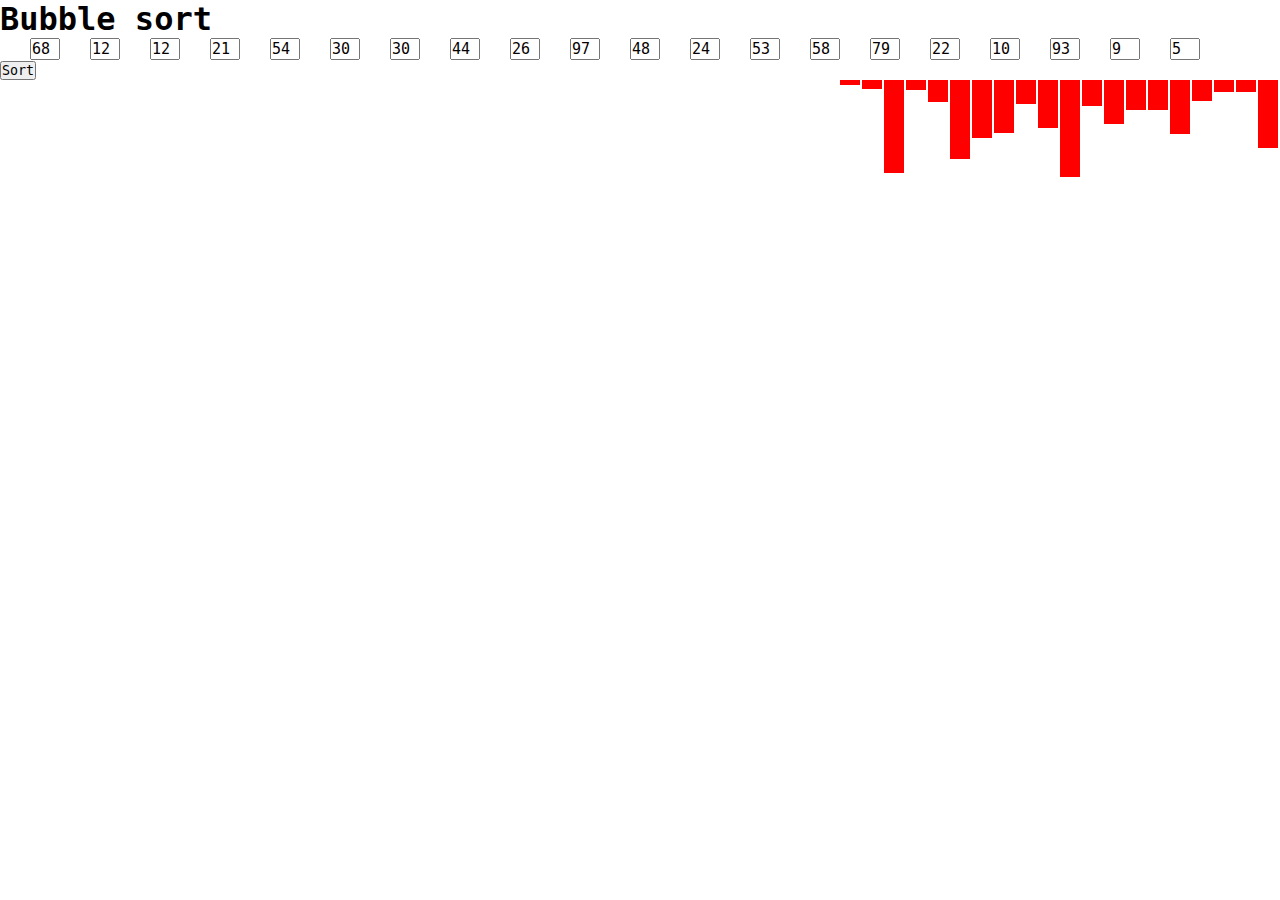
<file: Personalweb/MyWeb/home.html>
<!DOCTYPE html>
<html>
<head>
	<meta charset="UTF-8" />
	<link rel="stylesheet" href="style.css">
    <title>Bubble sort</title>
    <style>
        .bar {
            display: inline-block;
            width: 20px;
            height: 50px;
            margin-right: 2px;
            background-color: red;
			text-align: center;
			float: right;
        }
        input {
            width: 30px;
			color: rgb(6, 1, 1);
   			 font-size: 15px;
    		font-weight: 500;
   			 margin-left: 30px;
    		transition: .2s linear;
        }
    </style>
</head>
<body>
    <h1>Bubble sort</h1>
    <div id="inputs"></div>
    <button onclick="sort()">Sort</button>
    <div id="container"></div>
    <script>
        // Generate random array
        let arr = [...Array(20)].map(() => Math.floor(Math.random() * 100));

        // Display array as inputs
        const inputs = document.getElementById("inputs");
        for (let i = 0; i < arr.length; i++) {
            const input = document.createElement("input");
            input.value = arr[i];
            inputs.appendChild(input);
        }

        // Display array as bars
        const container = document.getElementById("container");
        for (let i = 0; i < arr.length; i++) {
            const bar = document.createElement("div");
            bar.classList.add("bar");
            bar.style.height = `${arr[i]}px`;
            container.appendChild(bar);
        }

        // Sort function
        function sort() {
            // Update array from inputs
            arr = [];
            const inputs = document.getElementsByTagName("input");
            for (let i = 0; i < inputs.length; i++) {
                arr.push(parseInt(inputs[i].value));
            }

            // Perform bubble sort
            let swapped = true;
            while (swapped) {
                swapped = false;
                for (let i = 0; i < arr.length - 1; i++) {
                    if (arr[i] > arr[i + 1]) {
                        // Swap values in array
                        [arr[i], arr[i + 1]] = [arr[i + 1], arr[i]];

                        // Update inputs
                        inputs[i].value = arr[i];
                        inputs[i + 1].value = arr[i + 1];

                        // Update bars
                        const bars = document.getElementsByClassName("bar");
                        bars[i].style.height = `${arr[i]}px`;
                        bars[i + 1].style.height = `${arr[i + 1]}px`;

                        // Set swapped flag
                        swapped = true;
                    }
                }
            }
        }
    </script>
</body>
</html>
</file>
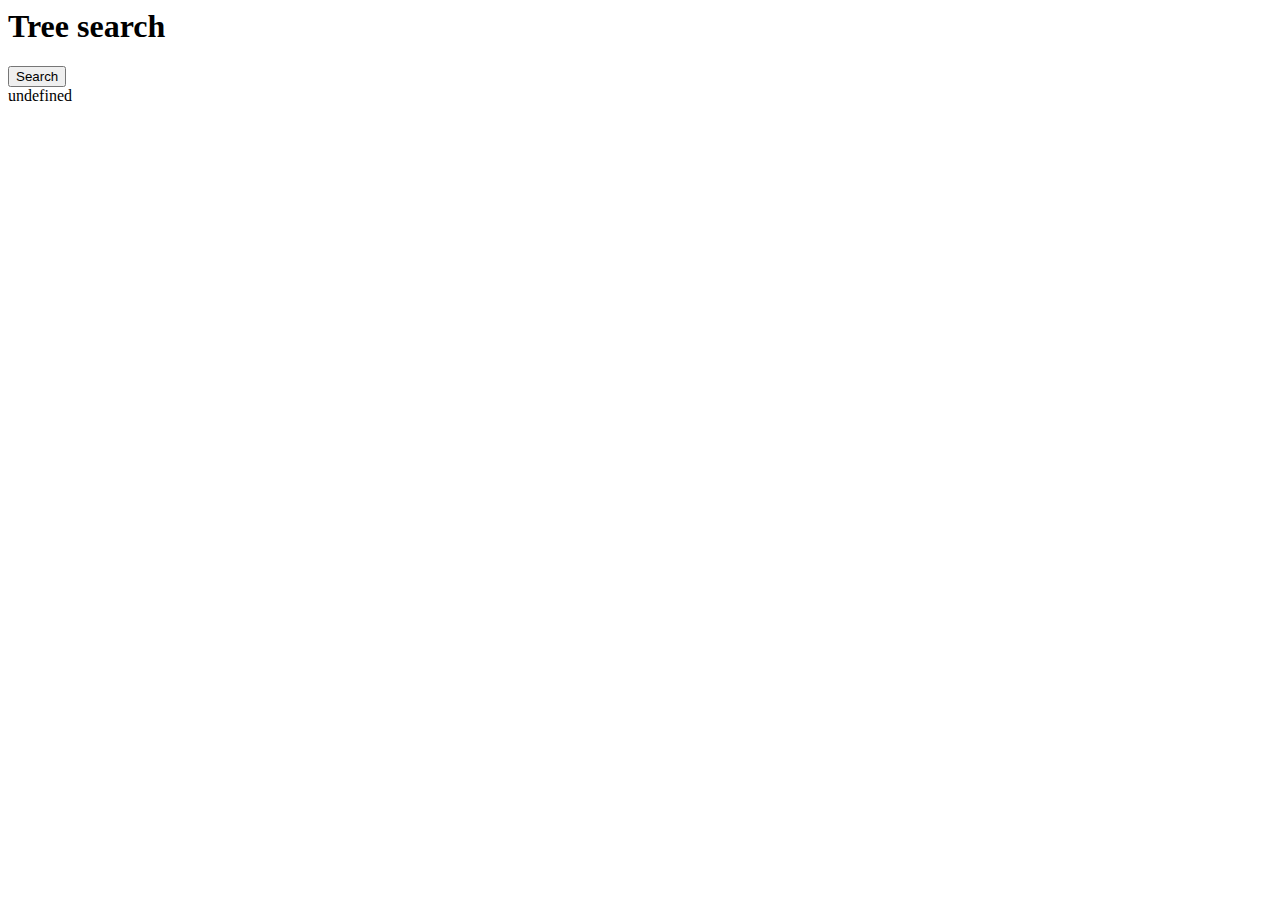
<file: Personalweb/Sorters/tree.html>
<html>
<head>
    <title>Tree search</title>
    <style>
        #tree {
            white-space: nowrap;
        }
        .node {
            display: inline-block;
            text-align: center;
            border: 1px solid black;
            padding: 5px;
            margin: 5px;
        }
        .node.visited {
            background-color: green;
        }
    </style>
</head>
<body>
    <h1>Tree search</h1>
    <div id="inputs"></div>
    <button onclick="search()">Search</button>
    <div id="tree"></div>
    <script>
        // Generate random tree
        const tree = {
            value: 50,
            left: {
                value: 25,
                left: { value: 12 },
                right: { value: 37 }
            },
            right: {
                value: 75,
                left: { value: 62 },
                right: { value: 87 }
            }
        };

        // Display tree as inputs
        const inputs = document.getElementById("inputs");
        traverse(tree, node => {
            const input = document.createElement("input");
            input.value = node.value;
            inputs.appendChild(input);
        });

        // Display tree as HTML
        const treeDiv = document.getElementById("tree");
        treeDiv.innerHTML = generateTreeHtml(tree);

        // Search function
        function search() {
            // Update tree from inputs
            let inputValues = [];
            const inputs = document.getElementsByTagName("input");
            for (let i = 0; i < inputs.length; i++) {
                inputValues.push(parseInt(inputs[i].value));
            }
            tree = createTree(inputValues);

            // Perform search
            const visitedNodes = dfs(tree, value => value === 75);

            // Highlight visited nodes
            traverse(tree, node => {
                const nodeDiv = document.getElementById(node.value);
                if (visitedNodes.includes(node)) {
                    nodeDiv.classList.add("visited");
                } else {
                    nodeDiv.classList.remove("visited");
                }
            });

            // Update HTML
            treeDiv.innerHTML = generateTreeHtml(tree);
        }

        // Helper functions
        function createTree(values) {
            // Create tree from array of values
        }

        function traverse(node, callback) {
            // Traverse tree and execute callback for each node
        }

        function dfs(node, predicate) {
            // Perform depth-first search on tree and return visited nodes
        }

        function generateTreeHtml(node) {
            // Generate HTML for tree
        }
    </script>
</body>
</html>
</file>
<file: Personalweb/MyWeb/style.css>
@import url('https://fonts.googleapis.com/css2?family=Montserrat:wght@300&family=Ubuntu+Mono:wght@700&display=swap');

*{
    margin: 0;
    padding: 0;
    text-decoration: none;
    font-family: 'Ubuntu Mono', monospace;
    box-sizing: border-box;
  
  }
  
  .navbar{
    position: fixed;
    background-color: transparent;
    width: 100%;
    padding: 30px 0;
    top: 0;
    z-index: 999;
    transition: .3s linear;
  }

  .logo{
    width: 44px;
    height: 32px;
    background-image: url(/images/trap\ meet\ cover.png) no-repeat;
    background-size: contain;
  }
  .inner-width{
    max-width: 1300px;
    margin: auto;
    padding: 0 40px;
  }
  
  .navbar .inner-width{
    display: flex;
    align-items: center;
    justify-content: space-between;
  }
  
  .sticky{
    background-color: rgb(0, 0, 0);
    padding: 18px 0;
  }
  
  .sticky .logo{
    
  }
  
  .sticky .navbar-menu a{
    color: white;
  }
  
  .sticky .menu-toggler span{
    background-color: rgb(0, 0, 0);
  }
  
 
  
  .menu-toggler{
    background: none;
    width: 30px;
    border: none;
    cursor: pointer;
    position: relative;
    outline: none;
    z-index: 999;
    display: none;
  }
  
  .menu-toggler span{
    display: block;
    height: 3px;
    background-color: rgb(255, 255, 255);
    margin: 6px 0;
    position: relative;
    transition: .3s linear;
  }
  
  .navbar-menu a{
    color: rgb(255, 255, 255);
    font-size: 15px;
    font-weight: 500;
    margin-left: 30px;
    transition: .2s linear;
  }
  
  .navbar-menu a:hover{
    color: rgb(0, 255, 34);
  }

  .donuts{
    position: absolute;
    left: 0;
    top: 0px;
    z-index: -1;
  }


  
  #home{
    
    /*background-color: beige;*/
    height:100vh;
    min-height: 500px;
    background: url(/images/out-of-focus-106651_960_720.png) no-repeat center;
    background-size: cover;
    
    background-attachment: fixed;

  
  }
  
  #home .inner-width{
  
    display: flex;
    align-items: center;
    justify-content: center;
    height: 100%;
    text-align: center;
  }
  
  #home .content{
    width: 100%;
    color: rgb(255, 255, 255);
  }
  
  #home .content h1{
    top: 0;
    font-size: 60px;
    margin-bottom: 10px;
    z-index: 999;
  }
  
  #home .content h1::after{
    content: "Hi I'm Bryce Anderson";
    
  
  }

  #home .content h2{
    font-size: 20px;
    margin-top: 30px;
    color: rgb(255, 255, 255);
  
  }
  
  #home .content h2::after{
    content: "“I didn't just freestyle it.” — Kodak Black";
    animation: textanim 15s linear infinite;
  
  }

  .donuts{
    color:rgb(0, 255, 68);
    display: inline-block;
    position: absolute;
    
  }

  @keyframes textanim{
  
    25%{
      content: "“Computer Science is no more about computers than astronomy is about telescopes.” — Edsger W. Dijkstra";
    }
    65%{
      content: "Click Above for More Projects by Me ";
  
    }
  
  }
  
  .icons{
    background-image: url(/images/linkin.png);
    position: relative;
    width: 35px;
    height: 35px;
    margin:  0 10px;
    background-size: contain;
    display: inline-block;
  
  }
  .icons2{
    background-image: url(/images/github.png);
    position: relative;
    width: 35px;
    height: 35px;
    margin:  0 10px;
    background-size: contain;
    display: inline-block;
  
  }
  
  .icons2:hover{
    background-color: rgb(255, 255, 255);
    background-size: contain;
  }

  .icons:hover{
    background-color: rgb(255, 255, 255);;
  }
  
  #home .buttons{
    margin-top: 20px;
  }
  
  #home .buttons a{
    display: inline-block;
    margin: 15px 30px;
    color: rgb(255, 255, 255);
    font-size: 15px;
    font-weight: 500;
    width: 180px;
    border: 2px solid rgb(204, 34, 79);
    padding: 14px 0;
    border-radius: 6px;
    transition: .2s linear;
  }
  
  #home .buttons a:hover{
    background-color: rgb(0, 0, 0);
    color: rgb(255, 255, 255);
  }

/*ThreeBar for Moble*/
/*@media screen and (max-width: 980px){

  .menu-toggler{
    display:block;
  }

  .navbar-menu{
    position:fixed;
    height:100vh;
    width: 100%;
    background-color: black;
    top: 0;
    right: -100%;
    max-width: 400px;
    padding: 80px 50px;
    transition: .3s linear;
  }

  .navbar-menu a{
    display: block;
    font-size: 30px;
    margin: 30px 0;
  }

  .sticky .navbar-menu{
    background-color: white;
  }

  .nav-bar-menu.active{
    right: 0;
  }

  .menu-toggler.active span:nth-child(1){
    transform: rotate(-45deg);
    top: 4px;
    
  }

  .menu-toggler.active span:nth-child(2){
    opacity: 0;
  }

  .menu-toggler.active span:nth-child(3){
    transform: rotate(45deg);
    bottom: 14px;
  }
} */

.inputs{


  color: purple;
  text-decoration: none;
  float: right;

  }

.bar {
    display: inline-block;
    width: 20px;
    height: 50px;
    margin-right: 2px;
    background-color: red;
    text-align: center;
    float: right;
}     
input {
    width: 30px;
    color: rgb(255, 0, 0);
    font-size: 15px;
    font-weight: 500;
    margin-left: 30px;
    transition: .2s linear;
    padding: auto;
}


.resume {
  float: left;
  font-family: Arial, sans-serif;
  font-size: 11pt;
  line-height: 1.5;
  margin: 0 auto;
  max-width: 800px;
  padding: 20px;
}

.resume h1 {
  font-size: 14pt;
  margin: 0 0 10px 0;
}

.resume p,
.resume ul,
.resume li {
  margin: 0 0 10px 0;
}

.resume ul {
  list-style: none;
  padding: 0;
}

.resume ul ul {
  list-style: disc;
  margin-left: 20px;
}
</file>
